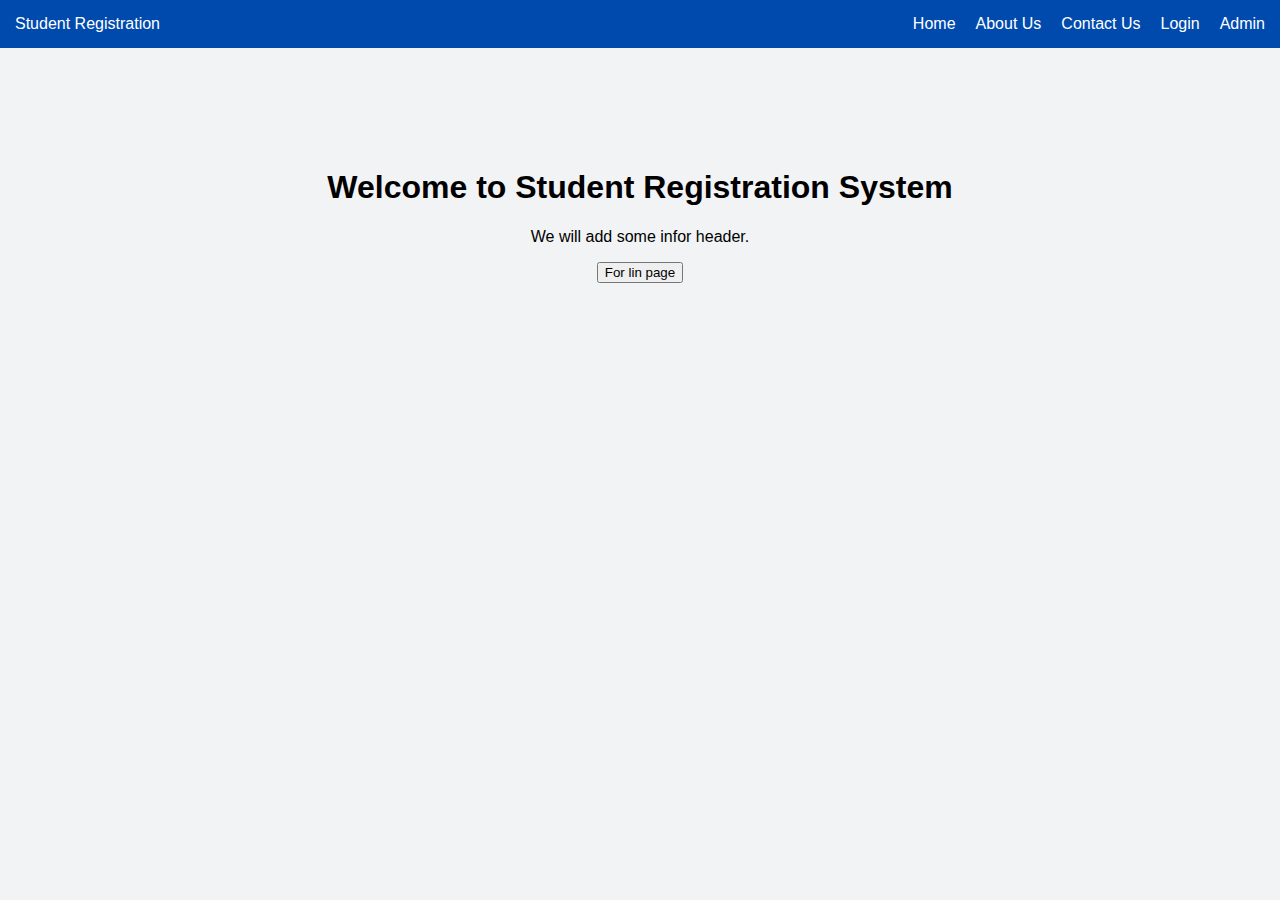
<file: index.html>
<!DOCTYPE html>
<html lang="en">
<head>
    <meta charset="UTF-8">
    <title>Student Registration </title>
    <link rel="stylesheet" href="css/style.css">
    <script src="js/main.js" defer></script>
</head>
<body>

    <header>
        <div class="logo">Student Registration </div>

        <nav>
            <ul>
                <li><a href="index.html">Home</a></li>
                <li><a href="about.html">About Us</a></li>
                <li><a href="contact.html">Contact Us</a></li>
                <li><a href="login.html">Login</a></li>
                <li><a href="admin.html" class="admin-link">Admin</a></li>
            </ul>
        </nav>
    </header>

    <section class="hero">
        <h1>Welcome to Student Registration System</h1>
        <p>We will add some infor header.</p>

        <button onclick="goToLogin()">For lin page</button>
    </section>

</body>
</html>
</file>
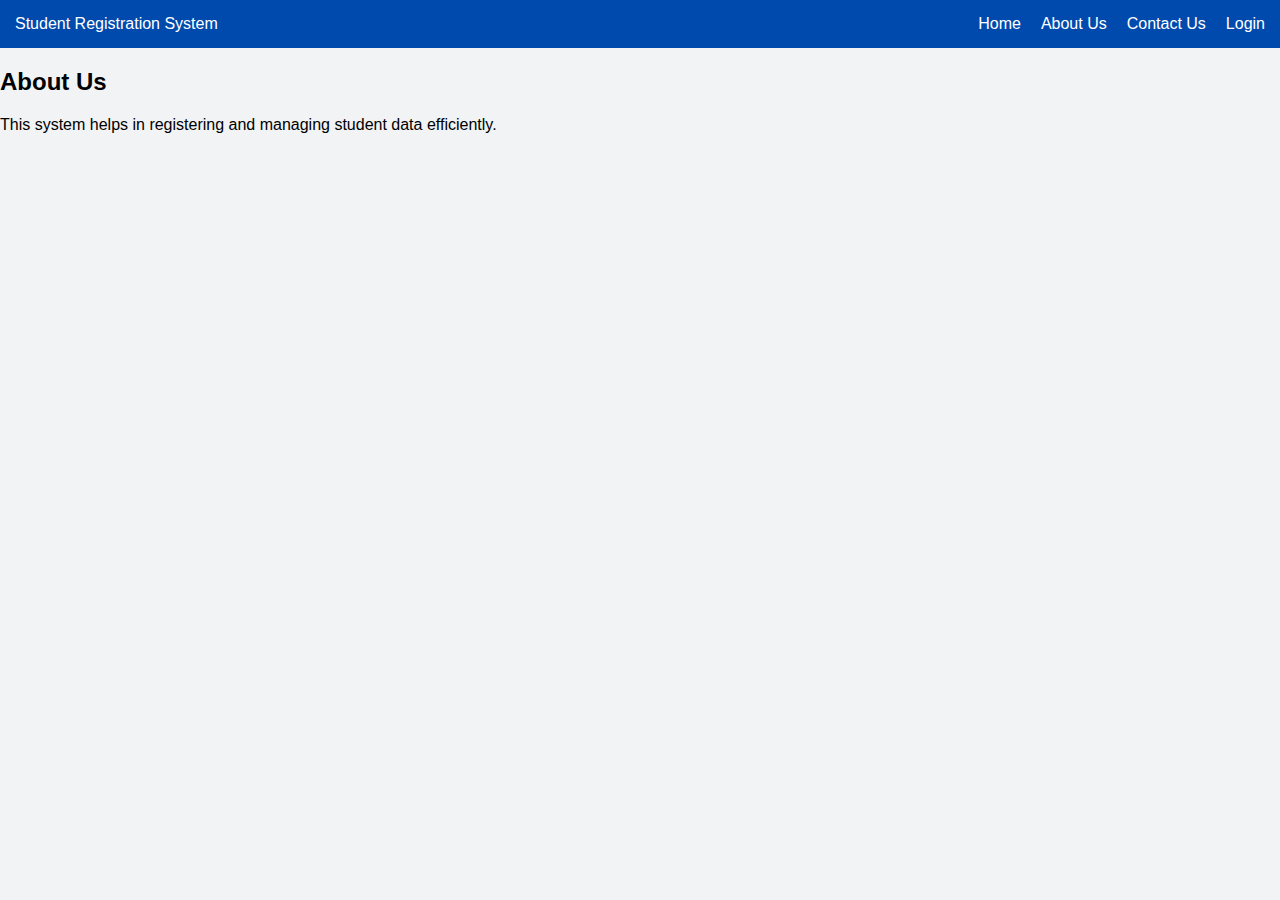
<file: about.html>
<!DOCTYPE html>
<html lang="en">
<head>
    <meta charset="UTF-8">
    <title>About Us</title>
    <link rel="stylesheet" href="css/style.css">
</head>
<body>

<header>
    <div class="logo">Student Registration System</div>
    <nav>
        <ul>
            <li><a href="index.html">Home</a></li>
            <li><a href="about.html" class="active">About Us</a></li>
            <li><a href="contact.html">Contact Us</a></li>
            <li><a href="login.html">Login</a></li>
        </ul>
    </nav>
</header>

<section class="content">
    <h2>About Us</h2>
    <p>This system helps in registering and managing student data efficiently.</p>
</section>

</body>
</html>
</file>
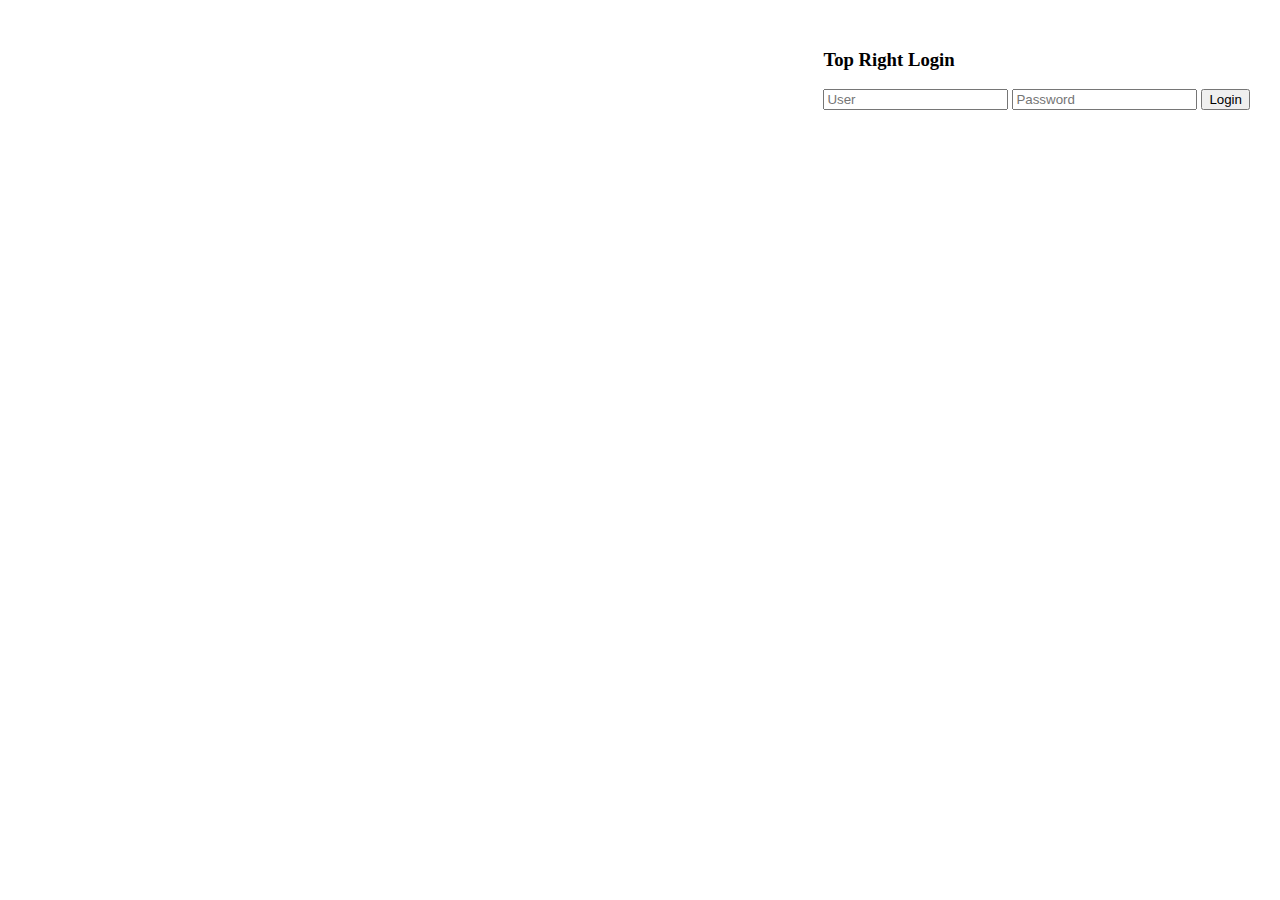
<file: login.html>
<!DOCTYPE html>
<html lang="en">
<head>
    <meta charset="UTF-8">
    <title>Login</title>
    <link rel="stylesheet" href="css/login.css">
    <script src="js/login.js" defer></script>
</head>
<body onload="loadLoginStyle()">

    <!-- FLOATING LOGIN -->
    <div class="login-box floating-login" id="floatingLogin">
        <h2>Floating Login</h2>
        <form>
            <input type="text" placeholder="Username">
            <input type="password" placeholder="Password">
            <button>Login</button>
        </form>
    </div>

    <!-- CENTER LOGIN -->
    <div class="center-container" id="centerLogin">
        <div class="center-login">
            <h2>Center Login</h2>
            <form>
                <input type="text" placeholder="Username">
                <input type="password" placeholder="Password">
                <button>Login</button>
            </form>
        </div>
    </div>

    <!-- TOP RIGHT LOGIN -->
    <div class="top-right-login" id="topRightLogin">
        <form>
            <h3>Top Right Login</h3>
            <input type="text" placeholder="User">
            <input type="password" placeholder="Password">
            <button>Login</button>
        </form>
    </div>

</body>
</html>
</file>
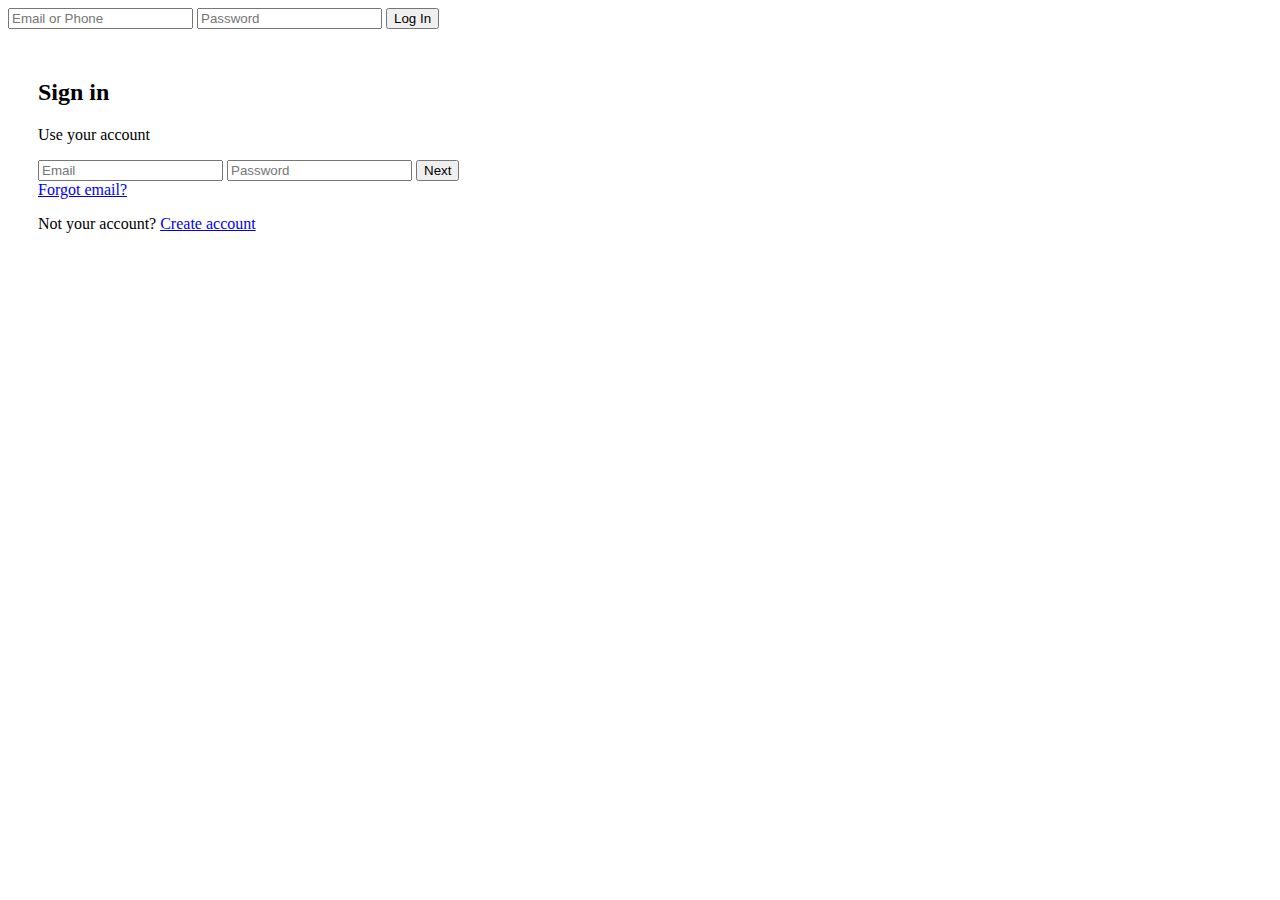
<file: logintop.html>
<!DOCTYPE html>
<html lang="en">
<head>
    <meta charset="UTF-8">
    <title>Login</title>
    <link rel="stylesheet" href="css/login.css">
</head>
<body>

    <div class="top-login">
        <form>
            <input type="text" placeholder="Email or Phone">
            <input type="password" placeholder="Password">
            <button type="submit">Log In</button>
        </form>
    </div>

    <!-- Center Floating Login (Gmail style) -->
    <div class="center-login">
        <div class="login-box">
            <h2>Sign in</h2>
            <p>Use your account</p>

            <form>
                <input type="email" placeholder="Email" required>
                <input type="password" placeholder="Password" required>
                <button type="submit" class="login-btn">Next</button>
            </form>

            <a href="#" class="forgot">Forgot email?</a>
            <p class="create">Not your account? <a href="#">Create account</a></p>
        </div>
    </div>

</body>
</html>
</file>
<file: css/style.css>
body {
    margin: 0;
    font-family: Arial, sans-serif;
}

header {
    background: #004aad;
    color: white;
    padding: 15px;
    display: flex;
    justify-content: space-between;
}

nav ul {
    list-style: none;
    display: flex;
    gap: 20px;
}

nav a {
    color: white;
    text-decoration: none;
}

.hero {
    padding: 100px;
    text-align: center;
}




body {
    margin: 0;
    font-family: Arial, sans-serif;
    background: #f1f3f4;
}



header {
    background: #004aad;
    color: white;
    padding: 15px;
    display: flex;
    justify-content: space-between;
    align-items: center;
}

nav ul {
    list-style: none;
    display: flex;
    gap: 20px;
    margin: 0;
    padding: 0;
}

nav a {
    color: white;
    text-decoration: none;
}




.admin-center {
    display: flex;
    justify-content: center;
    align-items: center;
    height: 100vh;
}

.admin-box {
    background: white;
    width: 380px;
    padding: 40px;
    border-radius: 12px;
    box-shadow: 0 4px 18px rgba(0, 0, 0, 0.15);
    text-align: center;
}

.admin-box h2 {
    margin: 0 0 20px;
    font-size: 26px;
    color: #333;
}

.admin-box input {
    width: 100%;
    padding: 14px;
    margin-top: 15px;
    border: 1px solid #ccc;
    border-radius: 6px;
    font-size: 15px;
}

.admin-box button {
    width: 100%;
    margin-top: 25px;
    background: #004aad;
    border: none;
    padding: 14px;
    color: white;
    font-size: 16px;
    border-radius: 6px;
    cursor: pointer;
    font-weight: bold;
}

.admin-box button:hover {
    background: #003580;
}
</file>
<file: css/login.css>
/* Floating Login */
.floating-login {
    position: fixed;
    right: 20px;
    bottom: 20px;
    background: white;
    padding: 20px;
    border-radius: 10px;
    display: none;
}

/* Center Login */
.center-container {
    height: 100vh;
    display: none;
    justify-content: center;
    align-items: center;
}

.center-login {
    background: white;
    padding: 30px;
    border-radius: 10px;
}

/* Top Right Login */
.top-right-login {
    position: absolute;
    top: 20px;
    right: 20px;
    display: none;
    padding: 10px;
    background: white;
    border-radius: 8px;
}
</file>
